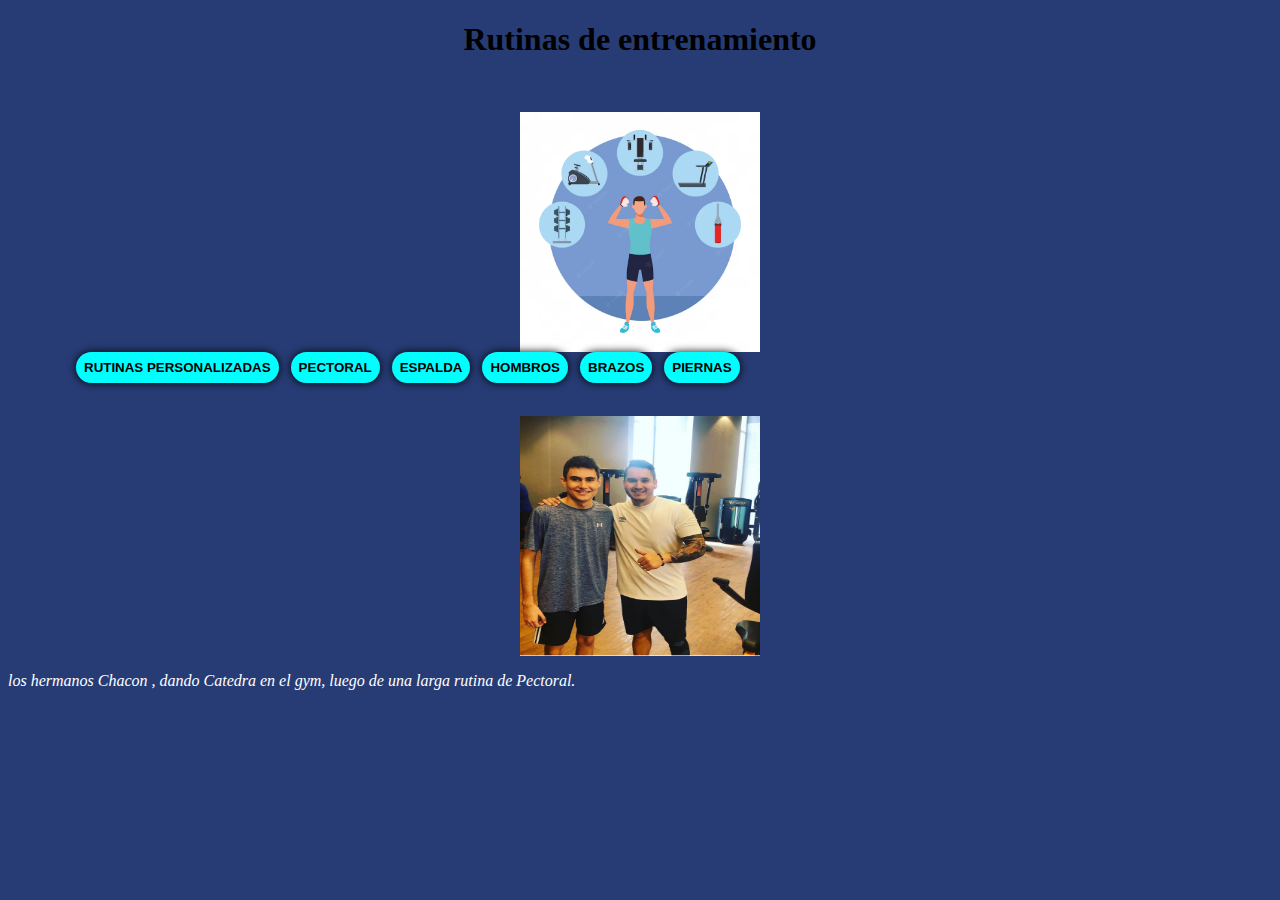
<file: index.html>
<!DOCTYPE html>
<html lang="en">
  <head>
    <meta charset="UTF-8" />
    <meta name="viewport" content="width=device-width, initial-scale=1.0" />
    <title>Rutinas de Entrenamiento</title>
    <link rel="stylesheet" href="estilo.css" type="text/css" />
  </head>
  <body>
    <h1 class="titulo">Rutinas de entrenamiento</h1>
    <header class="top-img">
      <img
        src="dibujos-animados-entrenamiento-hombre-fitness_18591-59047.avif"
        alt=""
        height="300"
        weight="300"
      />
      <nav class="nav">
        <ul class="nav-list"></ul>
        <li class="nav-item">
          <button class="btn-header" id="Rutinas  Personalizadas">
            Rutinas Personalizadas
          </button>
        </li>
        <li class="nav-item">
          <button class="btn-header" id="Pectoral">Pectoral</button>
        </li>
        <li class="nav-item">
          <button class="btn-header" id="Espalda">Espalda</button>
        </li>
        <li class="nav-item">
          <button class="btn-header" id="Hombros">Hombros</button>
        </li>
        <li class="nav-item">
          <button class="btn-header" id="Brazos">Brazos</button>
        </li>
        <li class="nav-item">
          <button class="btn-header" id="Piernas">Piernas</button>
        </li>
      </nav>
    </header>
    <main>
      <img
        class="foto=diego"
        src="./loslideres.png"
        alt=""
        width="200"
        height="200"
      />
      <p class="foto-description">
        los hermanos Chacon , dando Catedra en el gym, luego de una larga rutina
        de Pectoral.
      </p>
    </main>
  </body>
</html>
</file>
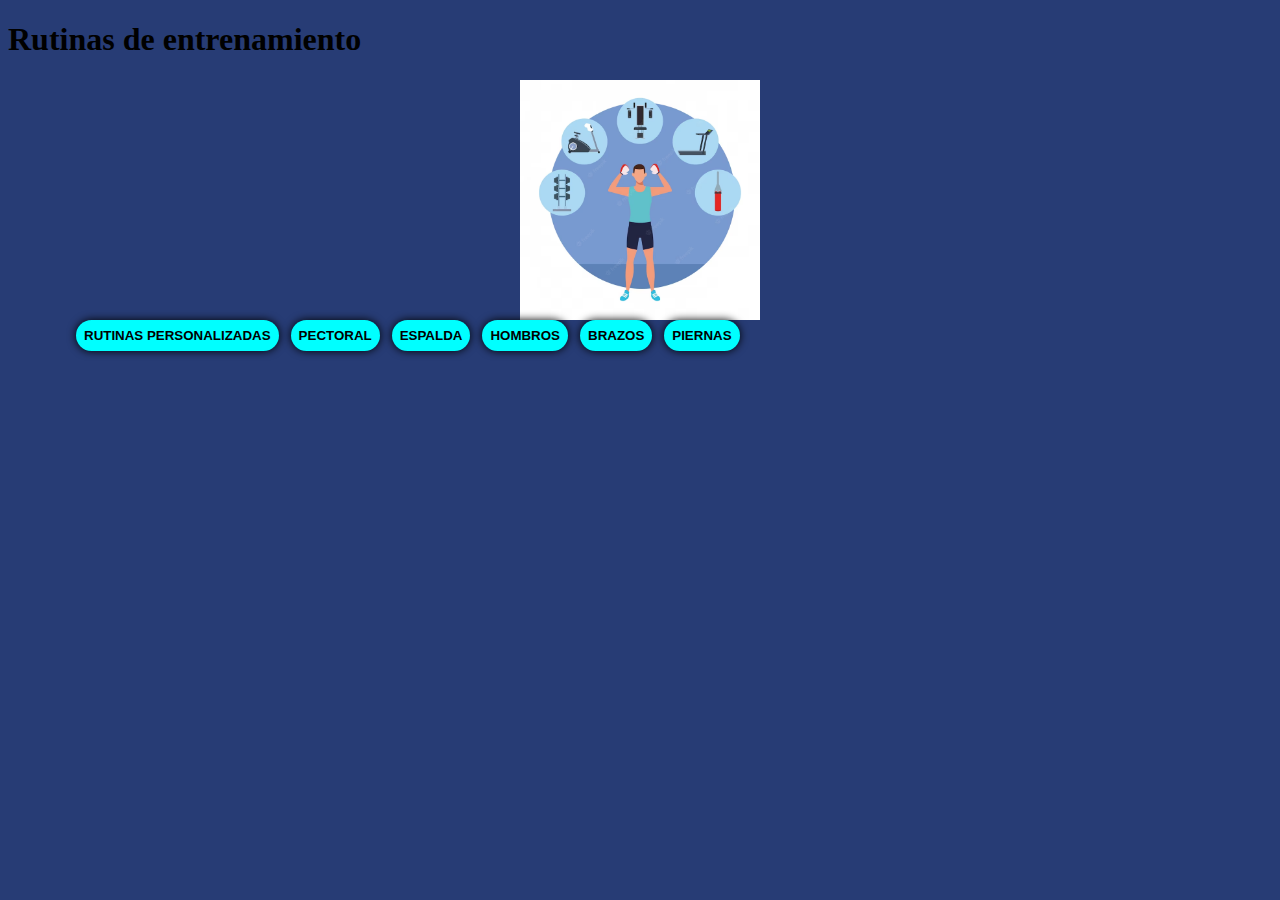
<file: gym.html>
<!DOCTYPE html>
<html lang="en">
  <head>
    <meta charset="UTF-8" />
    <meta name="viewport" content="width=device-width, initial-scale=1.0" />
    <title>Rutinas de Entrenamiento</title>
  </head>
  <body>
    <h1>Rutinas de entrenamiento</h1>
    <header>
      <img
        src="dibujos-animados-entrenamiento-hombre-fitness_18591-59047.avif"
        alt=""
        height="300"
        weight="300"
      />
      <nav class="nav">
        <ul class="nav-list"></ul>
        <li class="nav-item">
          <button class="btn-header" id="Rutinas  Personalizadas">
            Rutinas Personalizadas
          </button>
        </li>
        <li class="nav-item">
          <button class="btn-header" id="Pectoral">Pectoral</button>
        </li>
        <li class="nav-item">
          <button class="btn-header" id="Espalda">Espalda</button>
        </li>
        <li class="nav-item">
          <button class="btn-header" id="Hombros">Hombros</button>
        </li>
        <li class="nav-item">
          <button class="btn-header" id="Brazos">Brazos</button>
        </li>
        <li class="nav-item">
          <button class="btn-header" id="Piernas">Piernas</button>
        </li>
      </nav>
    </header>
    <main></main>

    <link rel="stylesheet" href="estilo.css" type="text/css" />
  </body>
</html>
</file>
<file: estilo.css>
.titulo {
  text-align: center;
}

body {
  background-color: #273c75;
}

.top-img {
  padding-block: 2rem;
}

.nav {
  display: flex;
  align-items: center;
  flex-wrap: wrap;
  gap: 0.75rem;
  padding-inline: 1rem;
}

.btn-header {
  background-color: aqua;
  padding: 0.5rem;
  border-radius: 100vmax;
  cursor: pointer;
  text-transform: uppercase;
  font-weight: 600;
  box-shadow: 0 0 0.5rem;
  transition: 0.2s;
  border: 0cap;
}

.btn-header:hover {
  transform: scale(1.1);
  box-shadow: 0 0 0.25rem;
  color: white;
  font-style: italic;
}

img {
  display: flex;
  width: 100%;
  width: 15rem;
  height: 15rem;
  margin: auto;
  background-color: white;
}

.nav-item {
  list-style: none;
}

.foto-diego {
}

.foto-description {
  color: white;
  font-style: italic;
  display: flex;
  text-align: center;
}
</file>
